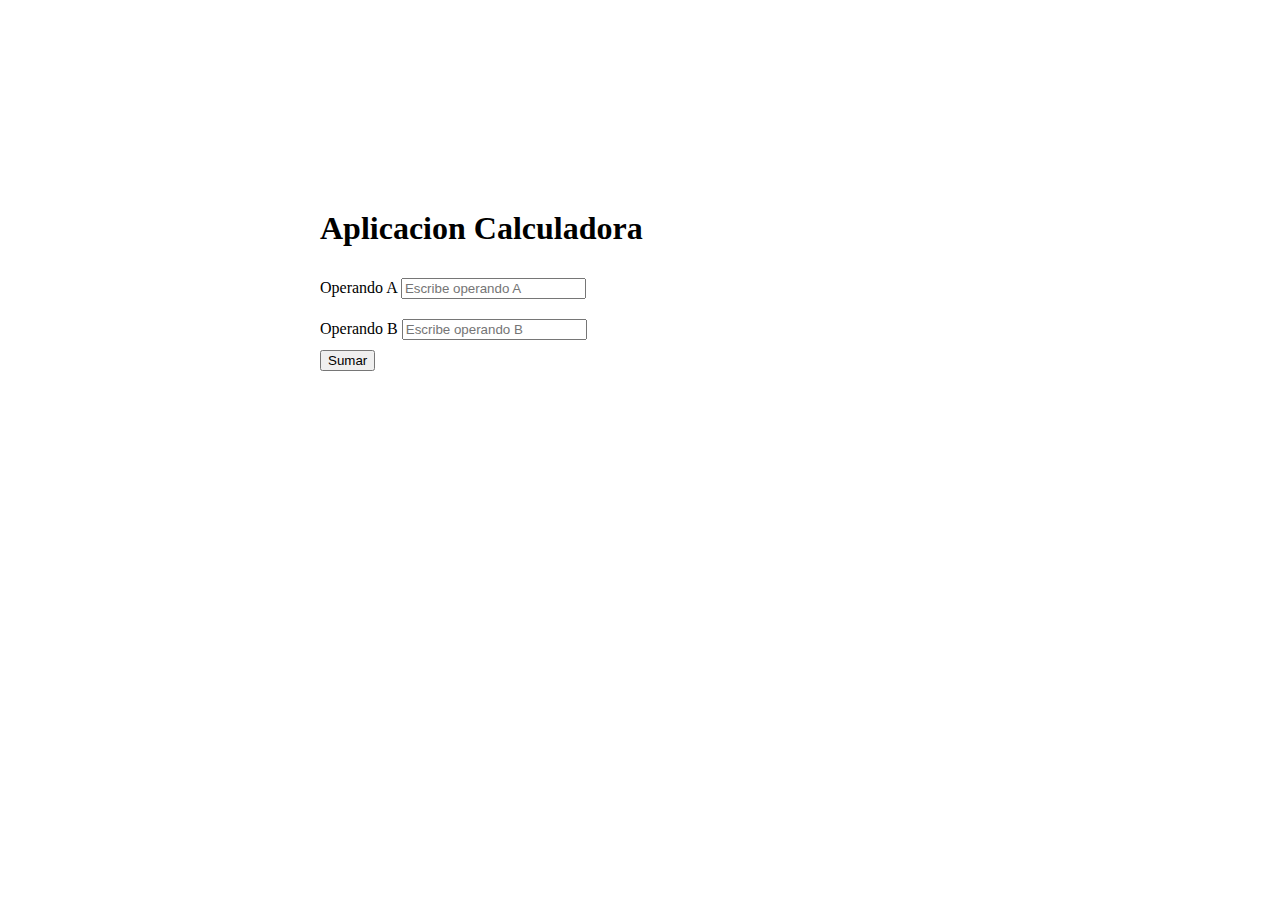
<file: Calculadora/index.html>
<!DOCTYPE html>
<html lang="en">
  <head>
    <meta charset="utf-8" />
    <meta name="viewport" content="width=device-width, initial-scale=1" />
    <link
	 	href="https://cdn.jsdelivr.net/npm/bootstrap@5.1.3/dist/css/bootstrap.min.css"
      rel="stylesheet"
      integrity="sha384-1BmE4kWBq78iYhFldvKuhfTAU6auU8tT94WrHftjDbrCEXSU1oBoqyl2QvZ6jIW3"
      crossorigin="anonymous"/>
		<link rel="stylesheet" href="style.css">
    <title>Calculadora</title>
  </head>
  <body>
	  <div class="continer">
		  <h1>Aplicacion Calculadora</h1>

			<form id="forma">
				<div class="mb-3">
					<label for="operandoA">Operando A</label>
					<input type="number" class="form-control" placeholder="Escribe operando A" id="operandoA">
				</div>
				<div class="mb-3">
					<label for="operandoB">Operando B</label>
					<input type="number" class="form-control" placeholder="Escribe operando B" id="operandoB">
				</div>
			</form>
			<button class="btn btn-primary mb-3" onclick="sumar()">Sumar</button>
	 </div>
	 <div id="resultado"></div>
    <script
      src="https://cdn.jsdelivr.net/npm/bootstrap@5.1.3/dist/js/bootstrap.bundle.min.js"
      integrity="sha384-ka7Sk0Gln4gmtz2MlQnikT1wXgYsOg+OMhuP+IlRH9sENBO0LRn5q+8nbTov4+1p"
      crossorigin="anonymous">
	</script>
	<script src="js/app.js"></script>
  </body>
</html>
</file>
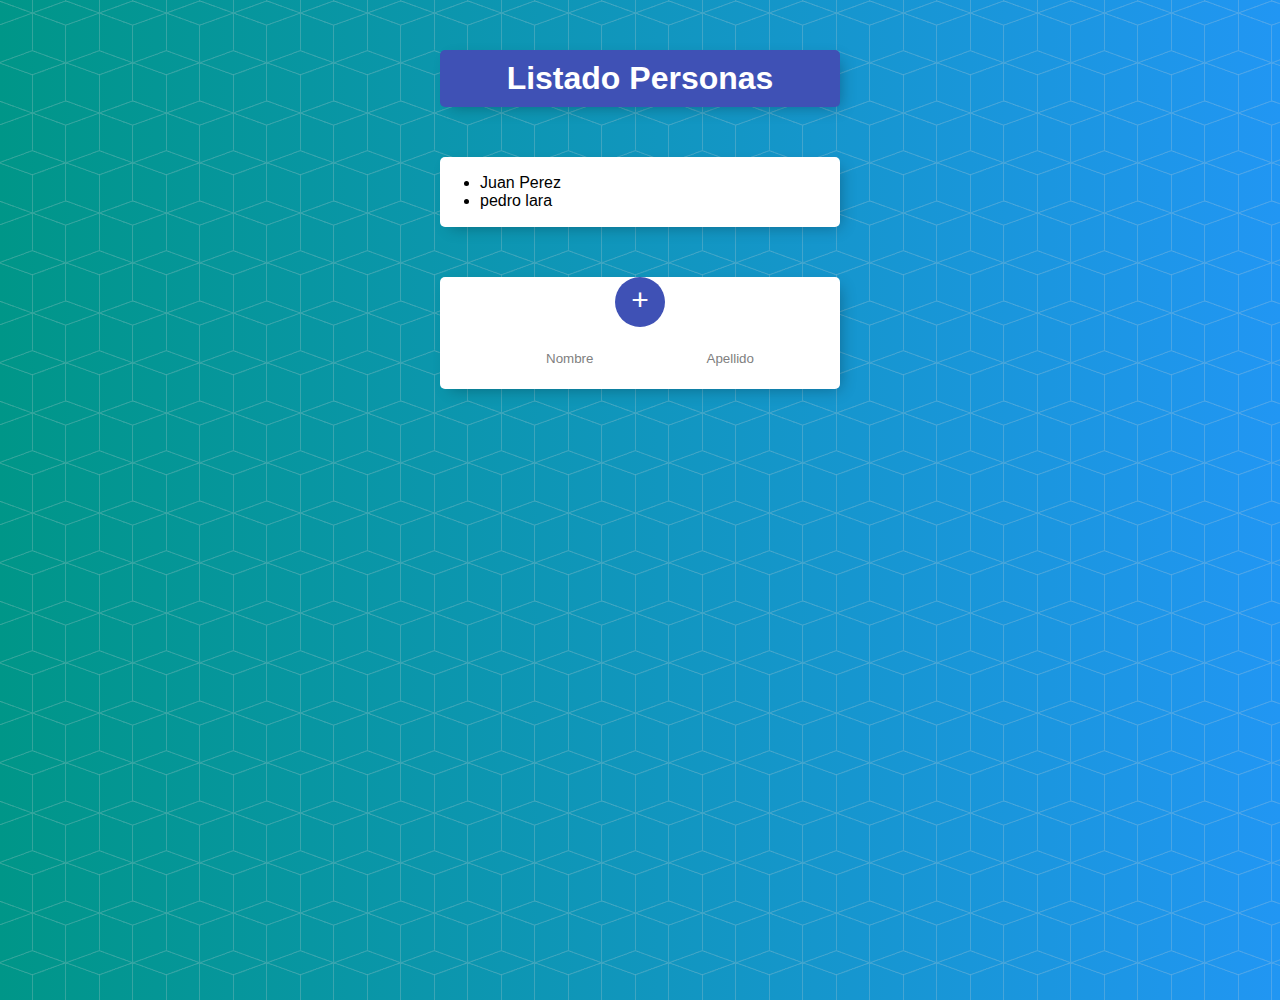
<file: ListadoPersona/index.html>
<!DOCTYPE html>
<html lang="en">
<head>
	<meta charset="UTF-8">
	<meta http-equiv="X-UA-Compatible" content="IE=edge">
	<meta name="viewport" content="width=device-width, initial-scale=1.0">
	<link rel="stylesheet" href="css/style.css">
	<title>Document</title>
</head>
<body onLoad="mostrarPersonas()">
	<div class="contenedor" id="cabecero">
		<h1>Listado Personas</h1>
	</div>
	<div class="contenedor">
		<div class="elemento">
			<ul id="personas">
				
			</ul>
		</div>
	</div>
	<div class="contenedor">
		<div style="text-align: center;">
			<button style='cursor:pointer' onclick="agregarPersona()">+</button>
			<form id="forma">
				<input type="text" id="nombre" placeholder="Nombre">
				<input type="text" id="apellido" placeholder="Apellido">
			</form>
		</div>
	</div>
	<script src="js/persona.js"></script>
	<script src="js/app.js"></script>
</body>
</html>
</file>
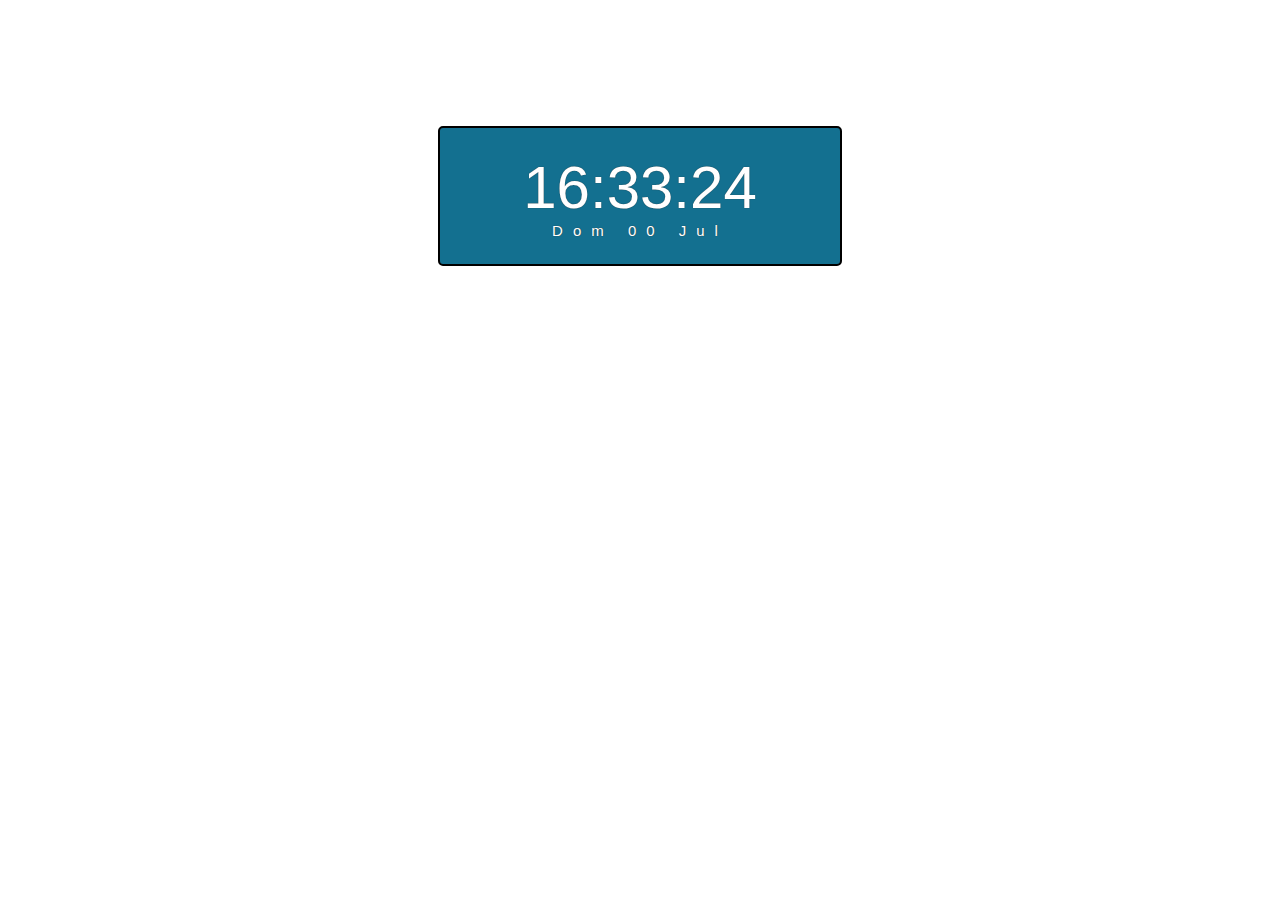
<file: RelojDigital/index.html>
<!DOCTYPE html>
<html lang="en">
<head>
	<meta charset="UTF-8">
	<meta http-equiv="X-UA-Compatible" content="IE=edge">
	<meta name="viewport" content="width=device-width, initial-scale=1.0">
	<link rel="stylesheet" href="css/style.css">
	<title>Reloj Digital</title>
</head>
<body onload="mostrarReloj()">
	<div id="reloj">
		<div class="reloj-contenedor" id="contenedor">
			<div id="hora">Reloj Digital</div>
			<div id="fecha">con Javascript</div>

		</div>
	</div>

	<script src="js/reloj.js"></script>
</body>
</html>
</file>
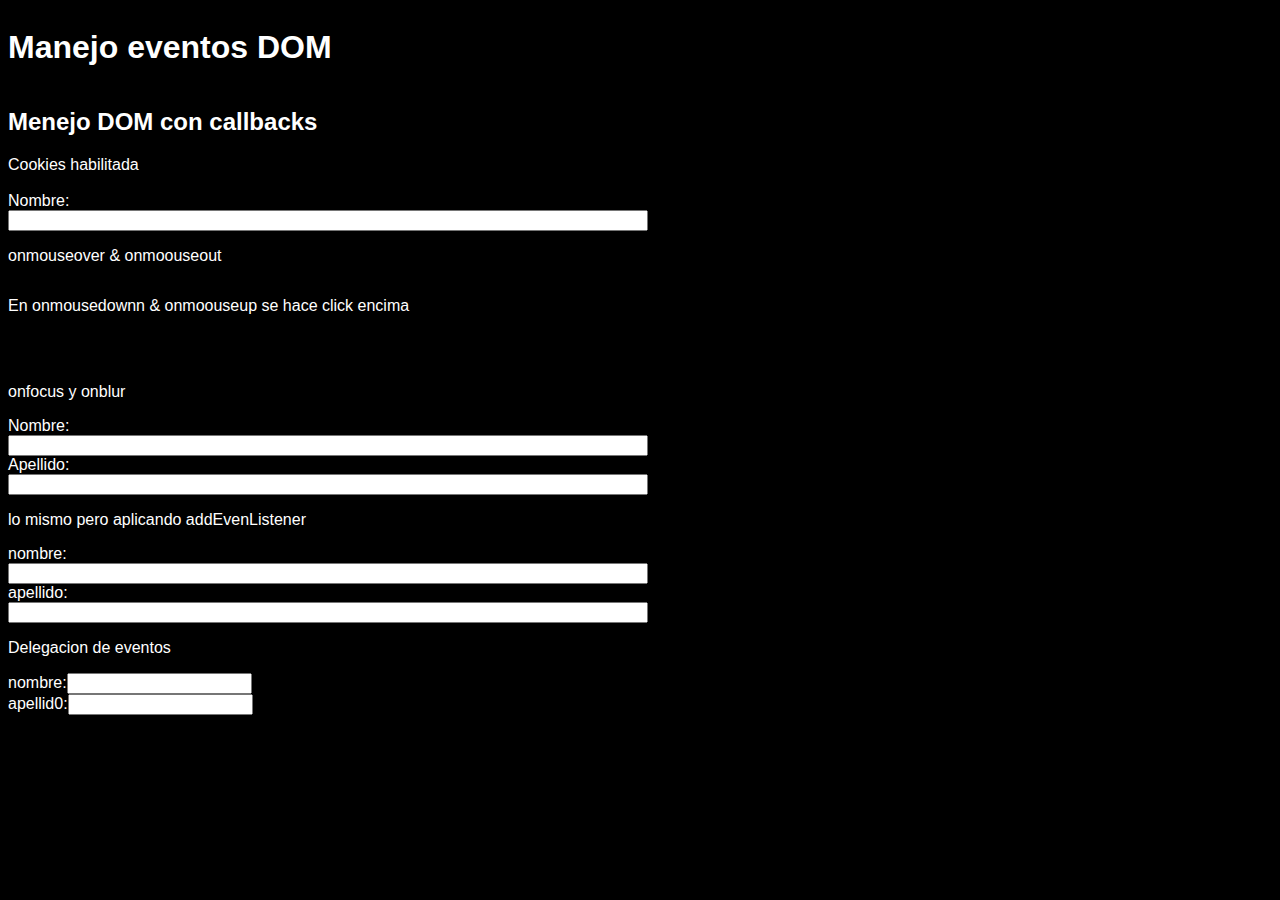
<file: DOM/EventosDom/index.html>
<!DOCTYPE html>
<html lang="en">
<head>
	<meta charset="UTF-8">
	<meta http-equiv="X-UA-Compatible" content="IE=edge">
	<meta name="viewport" content="width=device-width, initial-scale=1.0">
	<link rel="stylesheet" href="style.css">
	<title>Document</title>
</head>
<body onload="mostrar()">
	<!-- <button onclick="cambiarH1(propH1)">Cambiar titulo</button> -->
	<h1 onclick="cambiarH1(this)">Manejo eventos DOM</h1>

	<h2 id="tituloH2">Menejo DOM con callbacks</h2>
	<div id="mostrar"></div>
	<br/>
	Nombre: <input type="text" onchange="convertir(this)" >

	<p onmouseover="rojo(this)" onmouseout="yellow(this)">onmouseover & onmoouseout</p>
	<p onmousedown="rojo(this)" onmouseup="yellow(this)" onclick="verde(this)">En onmousedownn & onmoouseup se hace click encima</p>

	<br/><br/>
	<p>onfocus y onblur</p>
	Nombre:<input type="text" onfocus="cambiarBackground(this)" onblur="regresar(this)"> 
	Apellido:<input type="text" onfocus="cambiarBackground(this)" onblur="regresar(this)"> 

	<p>lo mismo pero aplicando addEvenListener</p>
	nombre:<input type="text" id="nombre">
	apellido:<input type="text" id="apellido">

	<p>Delegacion de eventos</p>
	<form id="forma">
		nombre:<input type="text"><br/>
		apellid0:<input type="text">
	</form>
	<script src="script2.js"></script>
</body>
</html>
</file>
<file: Calculadora/style.css>
*{
	margin-top: 10px;
}

body{
	display: flex;
	flex-direction: column;
	width: 50%;
	margin:20vh auto;
}
</file>
<file: ListadoPersona/css/style.css>
*{
	font-family:Arial, Helvetica, sans-serif;
}
html {
	background-color: #2196f3;
	min-height: 1000px;
	font-family: "helvetica neue";
	background: url(css/fondo.png), #2196f3;
	background: url(css/fondo.png),
	  -webkit-gradient(linear, right top, left top, from(#2196f3), to(#009688));
	background: url(fondo.png),
	  linear-gradient(to left, #2196f3, #009688);
 }
 
 h1 {
	color: #fff;
	padding: 10px;
 }
 
 .contenedor {
	max-width: 400px;
	margin: 50px auto;
	background: white;
	border-radius: 5px;
	box-shadow: 5px 5px 15px -5px rgba(0, 0, 0, 0.3);
 }
 
 #cabecero {
	background-color: #3f51b5;
	text-align: center;
 }
 
 .elemento {
	min-height: 70px;
	display: flex;
	align-items: center;
	border-bottom: 1px solid #f1f1f1;
 }
 
 .elemento:last-child {
	border-bottom: 0;
 }
 
 input[type="checkbox"] {
	margin: 20px;
 }
 
 p {
	margin: 0;
	padding: 20px;
	font-size: 20px;
	font-weight: 200;
	color: #00204a;
 }
 
 form {
	text-align: center;
	margin-left: 20px;
 }
 
 button {
	min-height: 50px;
	width: 50px;
	border-radius: 50%;
	border-color: transparent;
	background-color: #3f51b5;
	color: #fff;
	font-size: 30px;
	padding-bottom: 6px;
	border-width: 0;
 }
 
 input[type="text"] {
	text-align: center;
	height: 60px;
	top: 10px;
	border: none;
	background: transparent;
	font-weight: 200;
	width: 40%;
 }
 
 input[type="text"]:focus {
	outline: none;
	box-shadow: inset 0 -3px 0 0 #3f51b5;
 }
 
 ::placeholder {
	color: grey;
	opacity: 1;
 }
</file>
<file: RelojDigital/css/style.css>
#reloj{
	font-family: sans-serif;
	font-size:60px;
	text-shadow: 0 0 1px #333;
	color:white;
}

.reloj-contenedor{
	background-color:rgb(19, 112, 144);
	padding:25px;
	max-width:350px;
	text-align:center;
	border-radius: 5px;
	margin:0 auto;
	margin-top: 10%;
}

#fecha{
	letter-spacing:10px;
	font-size:15px;
}

.animar{
	border:2px solid black;
}
</file>
<file: DOM/EventosDom/style.css>
*{
	font-family:Arial, Helvetica, sans-serif;
}

body{
	background:black;
	color:white;
	display:flex;
	flex-direction:column;
	flex-wrap: wrap;
	width: 50%;
}

button{
	width:20%;
	padding:2px;
}
</file>
